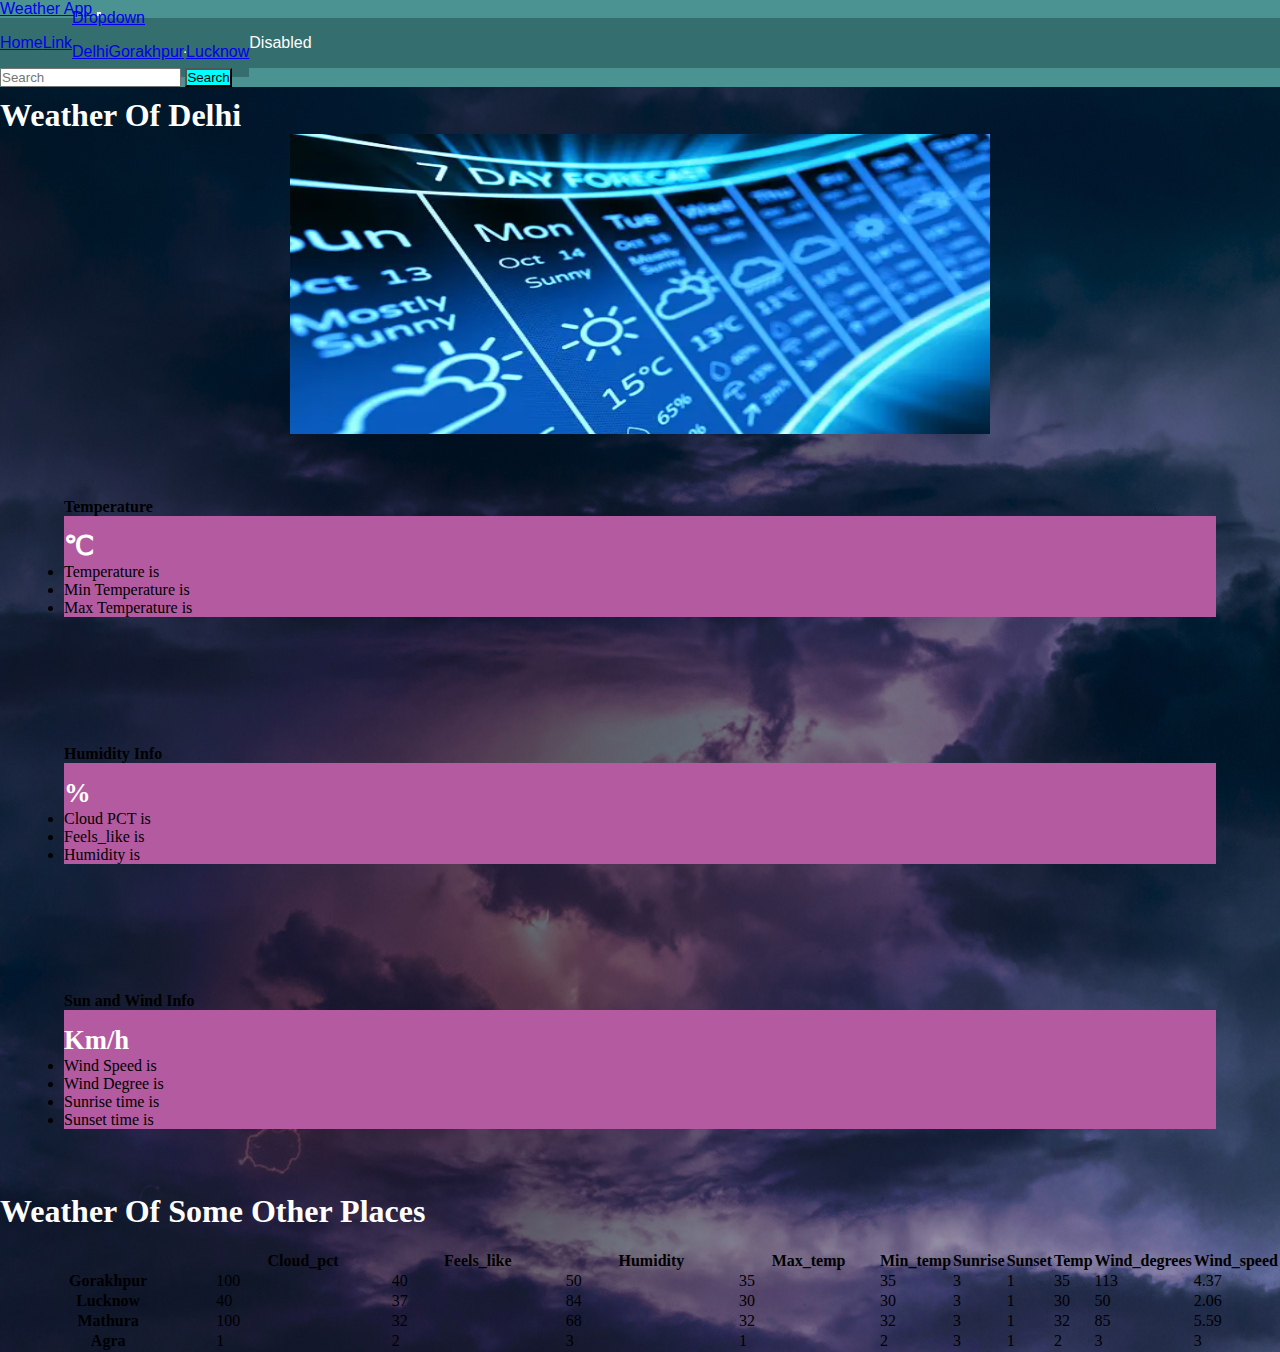
<file: index.html>
<!doctype html>
<html lang="en">
  <head>
    <meta charset="utf-8">
    <meta name="viewport" content="width=device-width, initial-scale=1">
    <title>My Weather App</title>
    <link rel="stylesheet" href="style.css">
    <link href="https://cdn.jsdelivr.net/npm/bootstrap@5.3.0/dist/css/bootstrap.min.css" rel="stylesheet" integrity="sha384-9ndCyUaIbzAi2FUVXJi0CjmCapSmO7SnpJef0486qhLnuZ2cdeRhO02iuK6FUUVM" crossorigin="anonymous">
  </head>
  <body>
    <nav class="navbar navbar-expand-lg bg-body-tertiary">
      <div class="container-fluid">
        <a class="navbar-brand" href="#">Weather App</a>
        <button class="navbar-toggler" type="button" data-bs-toggle="collapse" data-bs-target="#navbarSupportedContent" aria-controls="navbarSupportedContent" aria-expanded="false" aria-label="Toggle navigation">
          <span id="" class="navbar-toggler-icon"></span id="">
        </button>
        <div class="collapse navbar-collapse" id="navbarSupportedContent">
          <ul class="navbar-nav me-auto mb-2 mb-lg-0">
            <li class="nav-item">
              <a class="nav-link active" aria-current="page" href="#">Home</a>
            </li>
            <li class="nav-item">
              <a class="nav-link" href="#">Link</a>
            </li>
            <li class="nav-item dropdown">
              <a class="nav-link dropdown-toggle" href="#" role="button" data-bs-toggle="dropdown" aria-expanded="false">
                Dropdown
              </a>
              <ul class="dropdown-menu">
                <li><a class="dropdown-item" href="#">Delhi</a></li>
                <li><a class="dropdown-item" href="#">Gorakhpur</a></li>
                <li><hr class="dropdown-divider"></li>
                <li><a class="dropdown-item" href="#">Lucknow</a></li>
              </ul>
            </li>
            <li class="nav-item">
              <a class="nav-link disabled">Disabled</a>
            </li>
          </ul>
          <form class="d-flex" role="search">
            <input id="city" class="form-control me-2" type="search" placeholder="Search" aria-label="Search">
            <button class="btn btn-outline-success" type="submit" id="submit">Search</button>
          </form>
        </div>
      </div>
    </nav>


   
    <div class="container">
      <h1 class="My-4  text-center">Weather Of <span id="cityName"></span></h1>
      <div class="images">
      <img src="formal.webp" alt="sunny image" class="cen">
      <!-- <img src="glass.jpg" alt="glass image" class="glass"> -->
    </div>
      <main>
        <div class="row row-cols-1 row-cols-md-3 mb-3 text-center">
          <div class="col">
            <div class="card mb-4 rounded-3 shadow-sm">
              <div class="card-header py-3">
                <h4 class="my-0 fw-normal">Temperature</h4>
              </div>
              <div class="card-body">
                <h1 class="card-title pricing-card-title"><span id="temp2"></span><small class="text-body-secondary fw-light"><span>&#8451;</span></small></h1>
                <ul class="list-unstyled mt-3 mb-4">
                  <li> Temperature is<span id="temp"></span></li>
                  <li>Min Temperature is<span id="min_temp"></span></li>
                  <li>Max Temperature is<span id="max_temp"></span></li>
                  
                </ul>
                <!--<button type="button" class="w-100 btn btn-lg btn-outline-primary">Sign up for free</button>-->
              </div>
            </div>
          </div>
          <div class="col">
            <div class="card mb-4 rounded-3 shadow-sm">
              <div class="card-header py-3">
                <h4 class="my-0 fw-normal">Humidity Info</h4>
              </div>
              <div class="card-body">
                <h1 class="card-title pricing-card-title"><span id="humidity2"></span><small class="text-body-secondary fw-light"> %</small></h1>
                <ul class="list-unstyled mt-3 mb-4">
                  <li>Cloud PCT is<span id="cloud_pct"></span></li>
                  <li>Feels_like is<span id="feels_like"></span></li>
                  <li>Humidity is<span id="humidity"></span></li>
                </ul>
                <!--<button type="button" class="w-100 btn btn-lg btn-primary">Get started</button>-->
              </div>
            </div>
          </div>
          <div class="col">
            <div class="card mb-4 rounded-3 shadow-sm">
              <div class="card-header py-3  ">
                <h4 class="my-0 fw-normal">Sun and Wind Info</h4>
              </div>
              <div class="card-body">
                <h1 class="card-title pricing-card-title"><span id="wind_speed2"></span><small class="text-body-secondary fw-light"> Km/h</small></h1>
                <ul class="list-unstyled mt-3 mb-4">
                  <li>Wind Speed is<span id="wind_speed"></span></li>
                  <li>Wind Degree is<span id="wind_degrees"></span></li>
                  <li>Sunrise time is<span id="sunrise"></span></li>
                  <li>Sunset time is<span id="sunset"></span></li>
                </ul>
                <!--<button type="button" class="w-100 btn btn-lg btn-primary">Contact us</button>-->
              </div>
            </div>
          </div>
        </div>
    
        <h2 class="display-6 text-center mb-4">Weather Of Some Other Places</h2>
    
        <div class="table-responsive">
          <table class="table text-center">
            <thead>
              <tr>
                <th style="width: 25%;"></th>
                <th style="width: 20%;">Cloud_pct</th>
                <th style="width: 20%;">Feels_like</th>
                <th style="width: 20%;">Humidity</th>
                <th style="width: 20%;">Max_temp</th>
                <th style="width: 20%;">Min_temp</th>
                <th style="width: 20%;">Sunrise</th>
                <th style="width: 20%;">Sunset</th>
                <th style="width: 20%;">Temp</th>
                <th style="width: 20%;">Wind_degrees</th>
                <th style="width: 20%;">Wind_speed</th>
              </tr>
            </thead>
            <tbody>
              <tr>
                <th scope="row" class="text-start">Gorakhpur</th>
                <td> 100</td>
                <td> 40</td>
                <td> 50</td>
                <td> 35</td>
                <td> 35</td>
                <td> 3</td>
                <td> 1</td>
                <td> 35</td>
                <td> 113</td>
                <td> 4.37</td>

              </tr>
              <tr>
                <th scope="row" class="text-start">Lucknow</th>
                <!-- <td></td>
                <td><svg class="bi" width="24" height="24"><use xlink:href="#check"></use></svg></td>
                <td><svg class="bi" width="24" height="24"><use xlink:href="#check"></use></svg></td> -->
                <td> 40</td>
                <td> 37</td>
                <td> 84</td>
                <td> 30</td>
                <td> 30</td>
                <td> 3</td>
                <td> 1</td>
                <td> 30</td>
                <td> 50</td>
                <td> 2.06</td>
              </tr>
            </tbody>
    
            <tbody>
              <tr>
                <th scope="row" class="text-start">Mathura</th>
                <td> 100</td>
                <td> 32</td>
                <td> 68</td>
                <td> 32</td>
                <td> 32</td>
                <td> 3</td>
                <td> 1</td>
                <td> 32</td>
                <td> 85</td>
                <td> 5.59</td>
              </tr>
              <tr>
                <th scope="row" class="text-start">Agra</th>
                <td> 1</td>
                <td> 2</td>
                <td> 3</td>
                <td> 1</td>
                <td> 2</td>
                <td> 3</td>
                <td> 1</td>
                <td> 2</td>
                <td> 3</td>
                <td> 3</td>
              </tr>
              <!-- <tr>
                <th scope="row" class="text-start">Pune</th>
                <td> 1</td>
                <td> 2</td>
                <td> 3</td>
                <td> 1</td>
                <td> 2</td>
                <td> 3</td>
                <td> 1</td>
                <td> 2</td>
                <td> 3</td>
                <td> 3</td>
              </tr>
              <tr>
                <th scope="row" class="text-start">Chennia</th>
                <td> 1</td>
                <td> 2</td>
                <td> 3</td>
                <td> 1</td>
                <td> 2</td>
                <td> 3</td>
                <td> 1</td>
                <td> 2</td>
                <td> 3</td>
                <td> 3</td>
              </tr> -->
            </tbody>
          </table>
        </div>
      </main>
    </div>
    <script src="https://cdn.jsdelivr.net/npm/bootstrap@5.3.0/dist/js/bootstrap.bundle.min.js" integrity="sha384-geWF76RCwLtnZ8qwWowPQNguL3RmwHVBC9FhGdlKrxdiJJigb/j/68SIy3Te4Bkz" crossorigin="anonymous"></script>
    <script src="weather.js"></script>
  </body>
</html>
</file>
<file: style.css>
body{
    background-color:aqua;
}
*{
    margin: 0;
    padding: 0;
}
nav{
    font-family: 'Ubuntu', sans-serif;
}
nav ul{
    display: flex;
    align-items: center;
    list-style-type: none;
    height: 50px;
    background-color: rgb(53, 110, 110);
    color: white;
}
.container .images{
    display:inline;
}
.container img{
    display: block;
    margin-left: auto;
    margin-right: auto;
    width: 700px;
    height:300px;
 }
nav form .btn{
    background-color: aqua;
}
.container .col{
    padding: 5%;
}
.container .col .card-body{
    background-color:rgb(179, 90, 161);
}
.container .table-responsive table .table{
    background-color:red;
    padding-bottom: 10px;
}
.container-fluid{
background-color:rgb(75, 147, 147);
color:white;
}
/*nav ul ul li{
    display: flex;
    align-items: center;
    list-style-type: none;
    height: 65px;
    background-color: aqua;
    color: white;
}*/
.container{
    background-image:url(background-a089d87ba11e1a4c45a8efa960b86092.jpgweather.jpg);
}
.container h1{
    color: white;
    padding-top: 10px;
}
.container h2{
    padding-bottom: 20px;
    align-items: center;
    color: white;
    font-size: xx-large;
    font-weight: bold;
}
</file>
